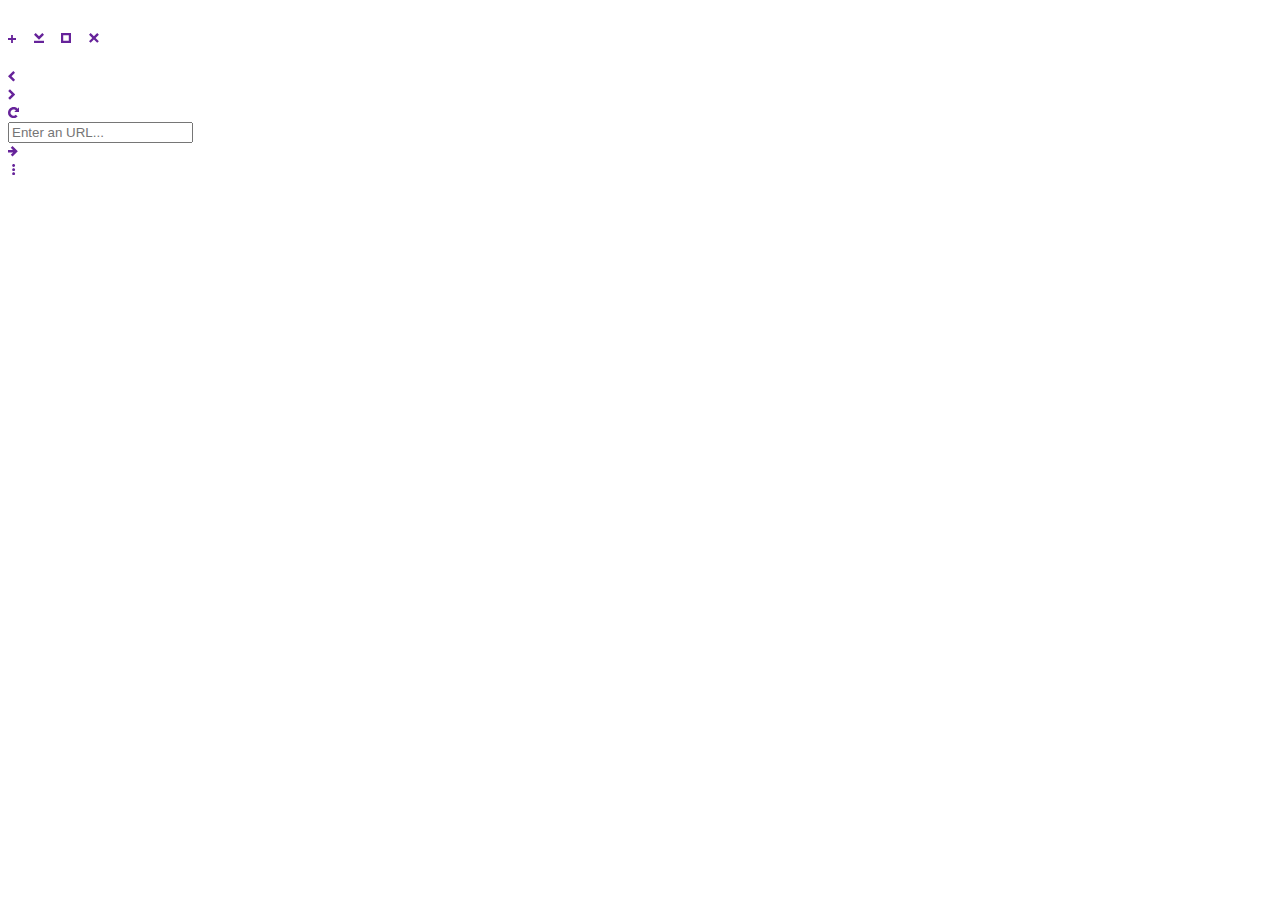
<file: source-code/1.10.0/build.0000001/index.html>
<!DOCTYPE html>
<html id="border-root">

<head>
    <meta charset="UTF-8">
    <meta http-equiv="X-UA-Compatible" content="IE=edge">
    <meta name="viewport" content="width=device-width, initial-scale=1.0">
    <link rel="stylesheet" href="system.css">
    <style id="theme-css">
    </style>
    <link rel="icon"
        href="[data-uri]"
        type="image/x-icon">
    <title>Border</title>
    <style>
      .border-view.border-current {
        display: flex !important;
      }
    </style>

    <script defer src="app.js"></script>
</head>

<body>

    <div id="border-root">
        <div id="border-titlebar">
            <div id="border-tab-menu">
                <div id="border-tab-container">

                </div>
                <div id="border-add-button" class="nodrag">
                    <svg xmlns="http://www.w3.org/2000/svg" width="8" height="8" viewBox="0 0 44 44" fill="none">
                        <path class="border-svg-icon-add" d="M27 17V0H17V17H0V27H17V44H27V27H44V17H27Z"
                            fill="#66239A" />
                    </svg>
                </div>
            </div>
            <div id="border-ctrl-btn-container">
                        <div class="border-minimize border-ctrl-btn nodrag" onclick="browser.minWindow()">
                            <svg xmlns="http://www.w3.org/2000/svg" width="10" height="10" viewBox="0 0 45 45" fill="none">
                                <path d="M22.5 30L45 7.5L37.5 0L22.5 15L7.49998 1.31134e-06L0 7.5L22.5 30Z" fill="#66239A"/>
                                <path d="M9.83506e-07 35H45V45H9.83506e-07V35Z" fill="#66239A"/>
                            </svg>
                        </div>
                        <div class="border-maximize border-ctrl-btn nodrag" onclick="browser.maxWindow()">
                            <svg xmlns="http://www.w3.org/2000/svg" width="10" height="10" viewBox="0 0 45 45" fill="none">
                                <path clip-rule="evenodd" d="M35 10H10V35H35V10ZM0 0V45H45V0H0Z" fill="#66239A" fill-rule="evenodd"/>
                            </svg>
                        </div>
                        <div class="border-close border-ctrl-btn nodrag" onclick="browser.closeWindow()">
                            <svg xmlns="http://www.w3.org/2000/svg" width="10" height="10" viewBox="0 0 43 43" fill="none">
                                <path d="M28.2843 21.2132L42.4264 7.07107L35.3553 1.19209e-06L21.2132 14.1421L7.07107 0L1.19209e-06 7.07107L14.1421 21.2132L0 35.3553L7.07107 42.4264L21.2132 28.2843L35.3553 42.4264L42.4264 35.3553L28.2843 21.2132Z" fill="#66239A"/>
                            </svg>
                        </div>
                        </div>
        </div>

        <div id="border-menu" class="nodrag">
            <div class="border-history-btn border-history-back">
                <svg xmlns="http://www.w3.org/2000/svg" width="7.25" height="10.75" viewBox="0 0 29 43" fill="none">
                    <path class="border-svg-icon"
                        d="M0 21.2132L21.2131 42.4264L28.2842 35.3553L14.1421 21.2132L28.2842 7.07104L21.2131 0L0 21.2132Z"
                        fill="#66239A" />
                </svg>
            </div>
            <div class="border-history-btn border-history-forward">
                <svg xmlns="http://www.w3.org/2000/svg" width="7.25" height="10.75" viewBox="0 0 29 43" fill="none">
                    <path class="border-svg-icon"
                        d="M29 21.7868L7.78687 0.573607L0.715823 7.64468L14.8579 21.7868L0.715821 35.929L7.78687 43L29 21.7868Z"
                        fill="#66239A" />
                </svg>
            </div>
            <div class="border-history-btn border-history-refresh">
                <svg xmlns="http://www.w3.org/2000/svg" width="11.25" height="11.25" viewBox="0 0 45 45" fill="none">
                    <path class="border-svg-icon"
                        d="M45 20V0L38.4099 6.59011C35.2632 3.44343 31.2541 1.30051 26.8895 0.432343C22.525 -0.435825 18.001 0.00975001 13.8896 1.71272C9.77828 3.41569 6.26427 6.29957 3.79193 9.99968C1.3196 13.6998 0 18.0499 0 22.5C0 26.9501 1.3196 31.3002 3.79193 35.0003C6.26427 38.7004 9.77828 41.5843 13.8896 43.2873C18.001 44.9903 22.525 45.4358 26.8895 44.5677C31.2541 43.6995 35.2632 41.5566 38.4099 38.4099L31.3388 31.3388C29.5907 33.087 27.3634 34.2775 24.9386 34.7598C22.5139 35.2421 20.0005 34.9946 17.7165 34.0485C15.4324 33.1024 13.4801 31.5003 12.1066 29.4446C10.7331 27.389 10 24.9723 10 22.5C10 20.0277 10.7331 17.611 12.1066 15.5554C13.4801 13.4998 15.4324 11.8976 17.7165 10.9515C20.0005 10.0054 22.5139 9.75788 24.9386 10.2402C27.3634 10.7225 29.5907 11.913 31.3388 13.6612L25 20H45Z"
                        fill="#66239A" />
                </svg>
            </div>

            <input id="border-searchbar" placeholder="Enter an URL..."></input>

            <div id="border-search-button">
                <svg xmlns="http://www.w3.org/2000/svg" width="10" height="10.75" viewBox="0 0 40 43" fill="none">
                    <path class="border-svg-icon"
                        d="M18.071 0L39.2842 21.2132L18.071 42.4264L11 35.3553L20.3552 26H0V16H19.929L11 7.07108L18.071 0Z"
                        fill="#66239A" />
                </svg>
            </div>
            <div class="border-history-btn border-options">
                <svg width="11.25" height="11.25" viewBox="0 0 6 23" fill="none" xmlns="http://www.w3.org/2000/svg">
                  <path class="border-svg-icon" d="M0 20C0 18.3431 1.34315 17 3 17C4.65685 17 6 18.3431 6 20C6 21.6569 4.65685 23 3 23C1.34315 23 0 21.6569 0 20Z" fill="#66239A"/>
                  <path class="border-svg-icon" d="M0 11.5C0 9.84315 1.34315 8.5 3 8.5C4.65685 8.5 6 9.84315 6 11.5C6 13.1569 4.65685 14.5 3 14.5C1.34315 14.5 0 13.1569 0 11.5Z" fill="#66239A"/>
                  <path class="border-svg-icon" d="M0 3C0 1.34315 1.34315 0 3 0C4.65685 0 6 1.34315 6 3C6 4.65685 4.65685 6 3 6C1.34315 6 0 4.65685 0 3Z" fill="#66239A"/>
              </svg>
            </div>
        </div>
        <div class="appbar"></div>
        <div class="border-bookmark-bar">
        </div>
        <div class="border-options-menu" style="display:none">
        </div>
        <div class="border-bookmark-popup" style="display:none;">
          <p class="border-popup-title">Create Bookmark</p><br><br>
          <p class="border-popup-body">Name</p><p class="border-popup-body"><input class="border-nbkm-title"></p>
         <p class="border-popup-body">URL</p><p class="border-popup-body"><input class="border-nbkm-href"></p><br>
          <div class="border-popup-buttons">
            <button class="border-action" onclick="this.parentNode.parentNode.style.display='none'">Cancel</button> <button class="border-default-action" onclick="this.parentNode.parentNode.style.display='none';browser.addBkm(this.parentNode.parentNode.querySelector('.border-nbkm-title').value,this.parentNode.parentNode.querySelector('.border-nbkm-href').value);browser.populateBookMarks()">OK</button>
          </div>
        </div>
        <div class="border-alert-container">
          <!--<div class="border-theme-install">
            <p class="border-popup-title">Install {ThemeName}?</p>
            <p>Made by <i>{ThemeAuthor}</i>, for Border {ThemeVersion}</p>
            <p><i>{ThemeDetails}</i></p>
            <div class="border-popup-buttons">
              <button class="border-action" onclick="this.parentNode.parentNode.style.display='none'">Cancel</button> <button class="border-default-action">Install</button>
            </div>
          </div>-->
        </div>
        <div id="border-view-container" class="nodrag">

        </div>
        <div class="border-text-finders">
          <!--<div class="border-find-dialog">
            <input class="border-find-input" />
            <span class="border-found-count">0/0</span>
            <svg class="border-find-previous" width="10" height="10" viewBox="0 0 29 43">
              <path class="border-find-button"
                        d="M0 21.2132L21.2131 42.4264L28.2842 35.3553L14.1421 21.2132L28.2842 7.07104L21.2131 0L0 21.2132Z"
                        fill="#66239A" />
            </svg>
            <svg class="border-find-next" width="10" height="10" viewBox="0 0 29 43">
              <path class="border-find-button"
                        d="M29 21.7868L7.78687 0.573607L0.715823 7.64468L14.8579 21.7868L0.715821 35.929L7.78687 43L29 21.7868Z"
                        fill="#66239A" />
            </svg>
            <svg class="border-find-exit" xmlns="http://www.w3.org/2000/svg" width="10" height="10" viewBox="0 0 43 43" fill="none">
              <path class='border-find-button' d="M28.2843 21.2132L42.4264 7.07107L35.3553 1.19209e-06L21.2132 14.1421L7.07107 0L1.19209e-06 7.07107L14.1421 21.2132L0 35.3553L7.07107 42.4264L21.2132 28.2843L35.3553 42.4264L42.4264 35.3553L28.2843 21.2132Z" fill="#66239A"/>
            </svg>
          </div>-->
        </div>
    </div>
</body>
<div class="rf2iojwk-hidden-webviews">
</div>
</html>
</file>
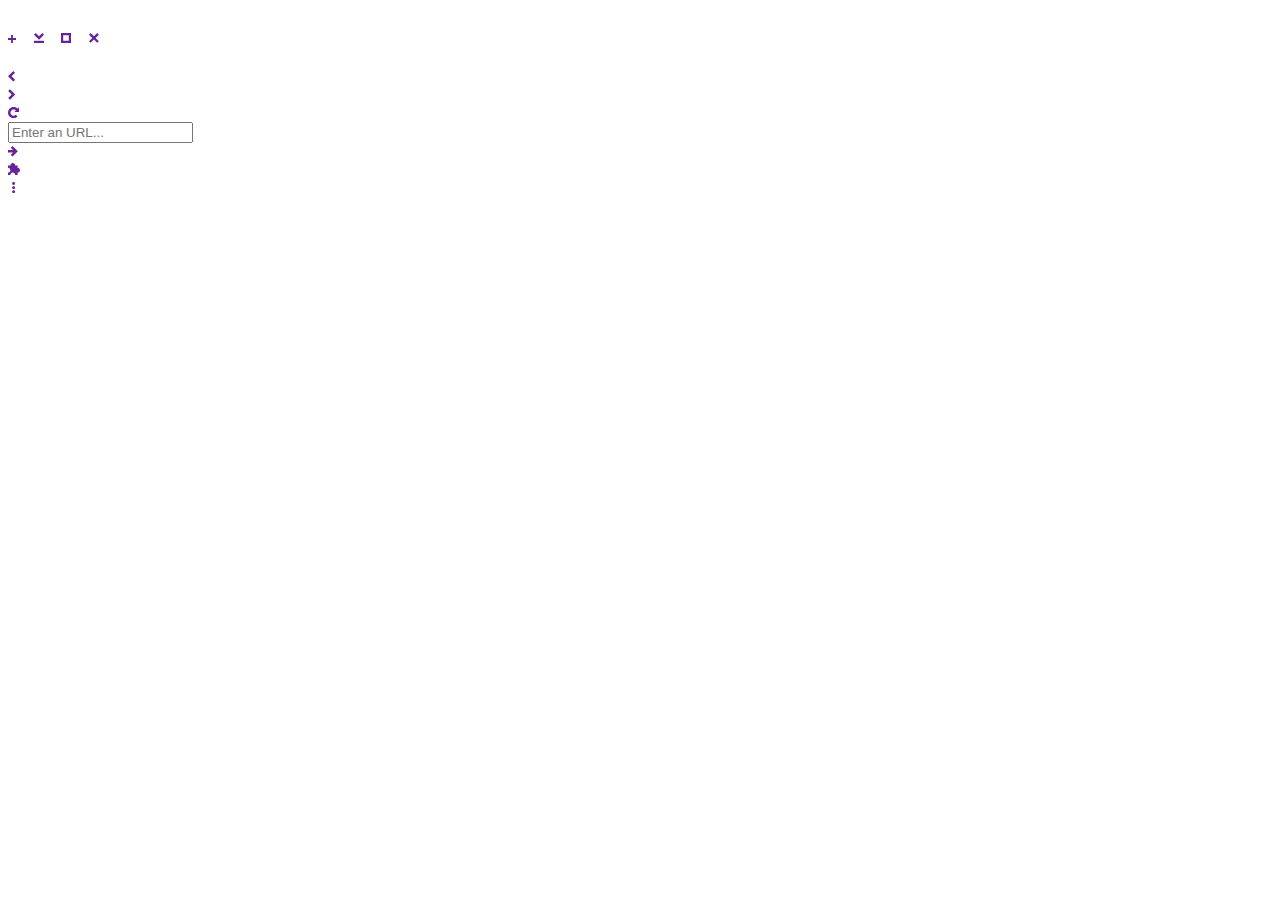
<file: source-code/1.10.0/build.0000002/index.html>
<!DOCTYPE html>
<html id="border-root">

<head>
    <meta charset="UTF-8">
    <meta http-equiv="X-UA-Compatible" content="IE=edge">
    <meta name="viewport" content="width=device-width, initial-scale=1.0">
    <link rel="stylesheet" href="system.css">
    <style id="theme-css">
    </style>
    <link rel="icon"
        href="[data-uri]"
        type="image/x-icon">
    <title>Border</title>
    <style>
      .border-view.border-current {
        display: flex !important;
      }
    </style>

    <script defer src="app.js"></script>
</head>

<body>

    <div id="border-root">
        <div id="border-titlebar">
            <div id="border-tab-menu">
                <div id="border-tab-container">

                </div>
                <div id="border-add-button" class="nodrag">
                    <svg xmlns="http://www.w3.org/2000/svg" width="8" height="8" viewBox="0 0 44 44" fill="none">
                        <path class="border-svg-icon-add" d="M27 17V0H17V17H0V27H17V44H27V27H44V17H27Z"
                            fill="#66239A" />
                    </svg>
                </div>
            </div>
            <div id="border-ctrl-btn-container">
                        <div class="border-minimize border-ctrl-btn nodrag" onclick="browser.minWindow()">
                            <svg xmlns="http://www.w3.org/2000/svg" width="10" height="10" viewBox="0 0 45 45" fill="none">
                                <path d="M22.5 30L45 7.5L37.5 0L22.5 15L7.49998 1.31134e-06L0 7.5L22.5 30Z" fill="#66239A"/>
                                <path d="M9.83506e-07 35H45V45H9.83506e-07V35Z" fill="#66239A"/>
                            </svg>
                        </div>
                        <div class="border-maximize border-ctrl-btn nodrag" onclick="browser.maxWindow()">
                            <svg xmlns="http://www.w3.org/2000/svg" width="10" height="10" viewBox="0 0 45 45" fill="none">
                                <path clip-rule="evenodd" d="M35 10H10V35H35V10ZM0 0V45H45V0H0Z" fill="#66239A" fill-rule="evenodd"/>
                            </svg>
                        </div>
                        <div class="border-close border-ctrl-btn nodrag" onclick="browser.closeWindow()">
                            <svg xmlns="http://www.w3.org/2000/svg" width="10" height="10" viewBox="0 0 43 43" fill="none">
                                <path d="M28.2843 21.2132L42.4264 7.07107L35.3553 1.19209e-06L21.2132 14.1421L7.07107 0L1.19209e-06 7.07107L14.1421 21.2132L0 35.3553L7.07107 42.4264L21.2132 28.2843L35.3553 42.4264L42.4264 35.3553L28.2843 21.2132Z" fill="#66239A"/>
                            </svg>
                        </div>
                        </div>
        </div>

        <div id="border-menu" class="nodrag">
            <div class="border-history-btn border-history-back">
                <svg xmlns="http://www.w3.org/2000/svg" width="7.25" height="10.75" viewBox="0 0 29 43" fill="none">
                    <path class="border-svg-icon"
                        d="M0 21.2132L21.2131 42.4264L28.2842 35.3553L14.1421 21.2132L28.2842 7.07104L21.2131 0L0 21.2132Z"
                        fill="#66239A" />
                </svg>
            </div>
            <div class="border-history-btn border-history-forward">
                <svg xmlns="http://www.w3.org/2000/svg" width="7.25" height="10.75" viewBox="0 0 29 43" fill="none">
                    <path class="border-svg-icon"
                        d="M29 21.7868L7.78687 0.573607L0.715823 7.64468L14.8579 21.7868L0.715821 35.929L7.78687 43L29 21.7868Z"
                        fill="#66239A" />
                </svg>
            </div>
            <div class="border-history-btn border-history-refresh">
                <svg xmlns="http://www.w3.org/2000/svg" width="11.25" height="11.25" viewBox="0 0 45 45" fill="none">
                    <path class="border-svg-icon"
                        d="M45 20V0L38.4099 6.59011C35.2632 3.44343 31.2541 1.30051 26.8895 0.432343C22.525 -0.435825 18.001 0.00975001 13.8896 1.71272C9.77828 3.41569 6.26427 6.29957 3.79193 9.99968C1.3196 13.6998 0 18.0499 0 22.5C0 26.9501 1.3196 31.3002 3.79193 35.0003C6.26427 38.7004 9.77828 41.5843 13.8896 43.2873C18.001 44.9903 22.525 45.4358 26.8895 44.5677C31.2541 43.6995 35.2632 41.5566 38.4099 38.4099L31.3388 31.3388C29.5907 33.087 27.3634 34.2775 24.9386 34.7598C22.5139 35.2421 20.0005 34.9946 17.7165 34.0485C15.4324 33.1024 13.4801 31.5003 12.1066 29.4446C10.7331 27.389 10 24.9723 10 22.5C10 20.0277 10.7331 17.611 12.1066 15.5554C13.4801 13.4998 15.4324 11.8976 17.7165 10.9515C20.0005 10.0054 22.5139 9.75788 24.9386 10.2402C27.3634 10.7225 29.5907 11.913 31.3388 13.6612L25 20H45Z"
                        fill="#66239A" />
                </svg>
            </div>

            <input id="border-searchbar" placeholder="Enter an URL..."></input>

            <div id="border-search-button">
                <svg xmlns="http://www.w3.org/2000/svg" width="10" height="10.75" viewBox="0 0 40 43" fill="none">
                    <path class="border-svg-icon"
                        d="M18.071 0L39.2842 21.2132L18.071 42.4264L11 35.3553L20.3552 26H0V16H19.929L11 7.07108L18.071 0Z"
                        fill="#66239A" />
                </svg>
            </div>
            <div class="border-history-btn border-show-blugins" onclick="document.querySelector('.border-blugins-dialog').style.display=(document.querySelector('.border-blugins-dialog').style.display=='none'?'':'none')">
            <svg width="12" height="12" viewBox="0 0 23 23" fill="none" xmlns="http://www.w3.org/2000/svg">
							<path d="M4.6 4.6H0V9.19999C2.54051 9.19999 4.6 11.2595 4.6 13.8C4.6 16.3405 2.54051 18.4 0 18.4V23L4.6 23C4.6 20.4595 6.65949 18.4 9.2 18.4C11.7405 18.4 13.8 20.4595 13.8 23L18.4 23V18.4C20.9405 18.4 23 16.3405 23 13.8C23 11.2595 20.9405 9.2 18.4 9.2V4.6H13.8C13.8 2.05949 11.7405 0 9.2 0C6.65949 0 4.6 2.05949 4.6 4.6Z" fill="#66239A"/>
						</svg>

            </div>
            <div class="border-history-btn border-options">
                <svg width="11.25" height="11.25" viewBox="0 0 6 23" fill="none" xmlns="http://www.w3.org/2000/svg">
                  <path class="border-svg-icon" d="M0 20C0 18.3431 1.34315 17 3 17C4.65685 17 6 18.3431 6 20C6 21.6569 4.65685 23 3 23C1.34315 23 0 21.6569 0 20Z" fill="#66239A"/>
                  <path class="border-svg-icon" d="M0 11.5C0 9.84315 1.34315 8.5 3 8.5C4.65685 8.5 6 9.84315 6 11.5C6 13.1569 4.65685 14.5 3 14.5C1.34315 14.5 0 13.1569 0 11.5Z" fill="#66239A"/>
                  <path class="border-svg-icon" d="M0 3C0 1.34315 1.34315 0 3 0C4.65685 0 6 1.34315 6 3C6 4.65685 4.65685 6 3 6C1.34315 6 0 4.65685 0 3Z" fill="#66239A"/>
              </svg>
            </div>
        </div>
        <div class="appbar"></div>
        <div class="border-bookmark-bar">
        </div>
        <div class="border-options-menu" style="display:none">
        </div>
        <div class="border-bookmark-popup" style="display:none;">
          <p class="border-popup-title">Create Bookmark</p><br><br>
          <p class="border-popup-body">Name</p><p class="border-popup-body"><input class="border-nbkm-title"></p>
         <p class="border-popup-body">URL</p><p class="border-popup-body"><input class="border-nbkm-href"></p><br>
          <div class="border-popup-buttons">
            <button class="border-action" onclick="this.parentNode.parentNode.style.display='none'">Cancel</button> <button class="border-default-action" onclick="this.parentNode.parentNode.style.display='none';browser.addBkm(this.parentNode.parentNode.querySelector('.border-nbkm-title').value,this.parentNode.parentNode.querySelector('.border-nbkm-href').value);browser.populateBookMarks()">OK</button>
          </div>
        </div>
        <div class="border-alert-container">
          <!--<div class="border-theme-install">
            <p class="border-popup-title">Install {ThemeName}?</p>
            <p>Made by <i>{ThemeAuthor}</i>, for Border {ThemeVersion}</p>
            <p><i>{ThemeDetails}</i></p>
            <div class="border-popup-buttons">
              <button class="border-action" onclick="this.parentNode.parentNode.style.display='none'">Cancel</button> <button class="border-default-action">Install</button>
            </div>
          </div>-->
        </div>
        <div id="border-view-container" class="nodrag">

        </div>
        <div class="border-text-finders">
          <!--<div class="border-find-dialog">
            <input class="border-find-input" />
            <span class="border-found-count">0/0</span>
            <svg class="border-find-previous" width="10" height="10" viewBox="0 0 29 43">
              <path class="border-find-button"
                        d="M0 21.2132L21.2131 42.4264L28.2842 35.3553L14.1421 21.2132L28.2842 7.07104L21.2131 0L0 21.2132Z"
                        fill="#66239A" />
            </svg>
            <svg class="border-find-next" width="10" height="10" viewBox="0 0 29 43">
              <path class="border-find-button"
                        d="M29 21.7868L7.78687 0.573607L0.715823 7.64468L14.8579 21.7868L0.715821 35.929L7.78687 43L29 21.7868Z"
                        fill="#66239A" />
            </svg>
            <svg class="border-find-exit" xmlns="http://www.w3.org/2000/svg" width="10" height="10" viewBox="0 0 43 43" fill="none">
              <path class='border-find-button' d="M28.2843 21.2132L42.4264 7.07107L35.3553 1.19209e-06L21.2132 14.1421L7.07107 0L1.19209e-06 7.07107L14.1421 21.2132L0 35.3553L7.07107 42.4264L21.2132 28.2843L35.3553 42.4264L42.4264 35.3553L28.2843 21.2132Z" fill="#66239A"/>
            </svg>
          </div>-->
        </div>
    </div>
</body>
<div class="xvm-container">
</div>


<div class="border-blugins-dialog" style="display:none;">
  <p style="font-size:21px;border-bottom: 2px solid;border-bottom-color:var(--border-secondary);margin:0;">
  	<svg class="border-svg-secondary" width="17" height="17" viewBox="0 0 23 23" fill="none" xmlns="http://www.w3.org/2000/svg">
			<path d="M4.6 4.6H0V9.19999C2.54051 9.19999 4.6 11.2595 4.6 13.8C4.6 16.3405 2.54051 18.4 0 18.4V23L4.6 23C4.6 20.4595 6.65949 18.4 9.2 18.4C11.7405 18.4 13.8 20.4595 13.8 23L18.4 23V18.4C20.9405 18.4 23 16.3405 23 13.8C23 11.2595 20.9405 9.2 18.4 9.2V4.6H13.8C13.8 2.05949 11.7405 0 9.2 0C6.65949 0 4.6 2.05949 4.6 4.6Z" fill="#66239A"/>
		</svg>
		Blugin Manager
	</p>
	<div class="border-blm-entry">
	  <div class="border-blm-text">
	    Test entry
	  </div>
	  <div class="border-blm-options">
	  	<svg class="border-svg-secondary" width="11.25" height="11.25" viewBox="0 0 6 23" fill="none" xmlns="http://www.w3.org/2000/svg">
				<path class="border-svg-icon" d="M0 20C0 18.3431 1.34315 17 3 17C4.65685 17 6 18.3431 6 20C6 21.6569 4.65685 23 3 23C1.34315 23 0 21.6569 0 20Z" fill="#66239A"/>
				<path class="border-svg-icon" d="M0 11.5C0 9.84315 1.34315 8.5 3 8.5C4.65685 8.5 6 9.84315 6 11.5C6 13.1569 4.65685 14.5 3 14.5C1.34315 14.5 0 13.1569 0 11.5Z" fill="#66239A"/>
				<path class="border-svg-icon" d="M0 3C0 1.34315 1.34315 0 3 0C4.65685 0 6 1.34315 6 3C6 4.65685 4.65685 6 3 6C1.34315 6 0 4.65685 0 3Z" fill="#66239A"/>
    	</svg>
	  </div>
	</div>

</div>


</html>
</file>
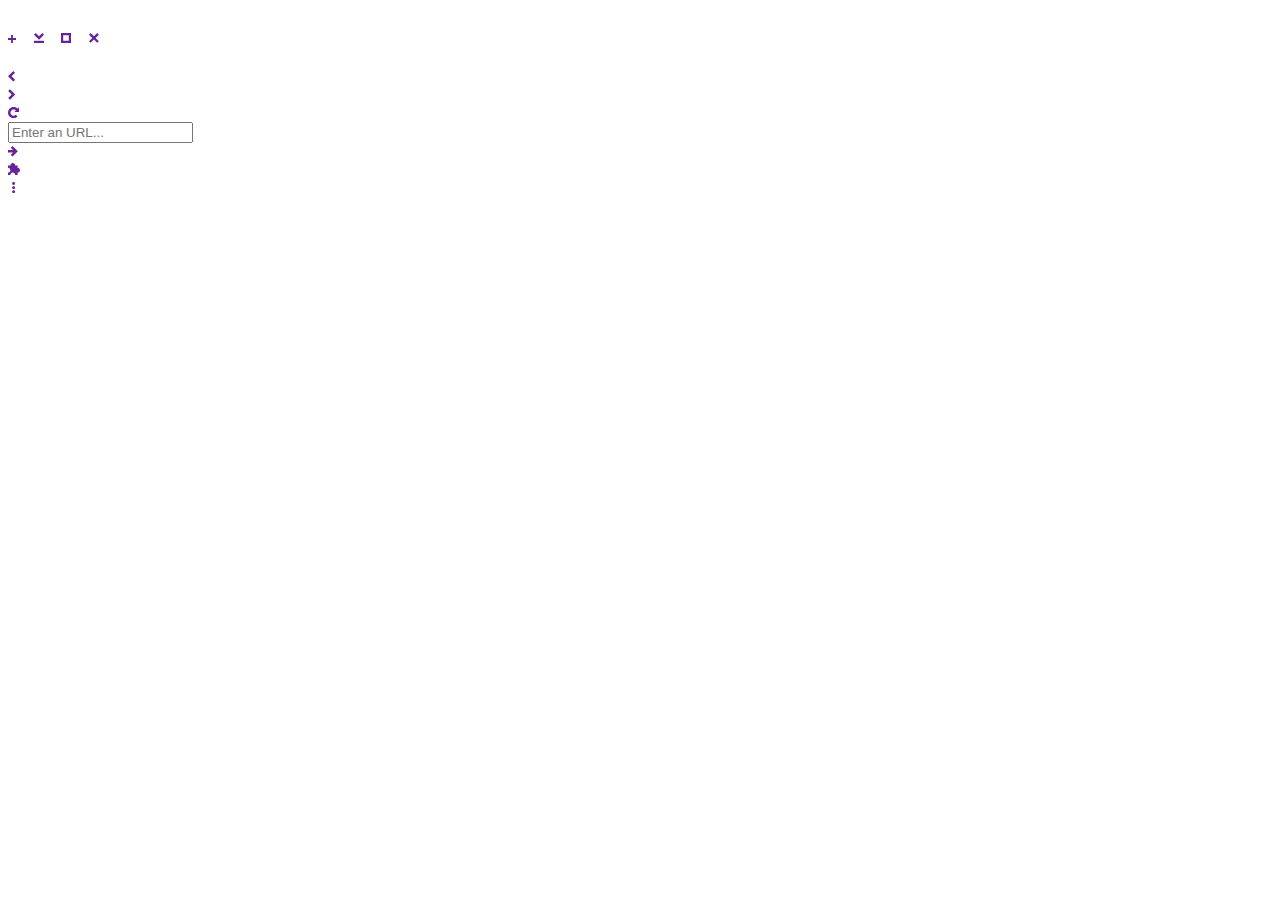
<file: source-code/1.10.0/build.0000003/index.html>
<!DOCTYPE html>
<html id="border-root">

<head>
    <meta charset="UTF-8">
    <meta http-equiv="X-UA-Compatible" content="IE=edge">
    <meta name="viewport" content="width=device-width, initial-scale=1.0">
    <link rel="stylesheet" href="system.css">
    <style id="theme-css">
    </style>
    <link rel="icon"
        href="[data-uri]"
        type="image/x-icon">
    <title>Border</title>
    <style>
      .border-view.border-current {
        display: flex !important;
      }
    </style>

    <script defer src="app.js"></script>
</head>

<body>

    <div id="border-root">
        <div id="border-titlebar">
            <div id="border-tab-menu">
                <div id="border-tab-container">

                </div>
                <div id="border-add-button" class="nodrag">
                    <svg xmlns="http://www.w3.org/2000/svg" width="8" height="8" viewBox="0 0 44 44" fill="none">
                        <path class="border-svg-icon-add" d="M27 17V0H17V17H0V27H17V44H27V27H44V17H27Z"
                            fill="#66239A" />
                    </svg>
                </div>
            </div>
            <div id="border-ctrl-btn-container">
                        <div class="border-minimize border-ctrl-btn nodrag" onclick="browser.minWindow()">
                            <svg xmlns="http://www.w3.org/2000/svg" width="10" height="10" viewBox="0 0 45 45" fill="none">
                                <path d="M22.5 30L45 7.5L37.5 0L22.5 15L7.49998 1.31134e-06L0 7.5L22.5 30Z" fill="#66239A"/>
                                <path d="M9.83506e-07 35H45V45H9.83506e-07V35Z" fill="#66239A"/>
                            </svg>
                        </div>
                        <div class="border-maximize border-ctrl-btn nodrag" onclick="browser.maxWindow()">
                            <svg xmlns="http://www.w3.org/2000/svg" width="10" height="10" viewBox="0 0 45 45" fill="none">
                                <path clip-rule="evenodd" d="M35 10H10V35H35V10ZM0 0V45H45V0H0Z" fill="#66239A" fill-rule="evenodd"/>
                            </svg>
                        </div>
                        <div class="border-close border-ctrl-btn nodrag" onclick="browser.closeWindow()">
                            <svg xmlns="http://www.w3.org/2000/svg" width="10" height="10" viewBox="0 0 43 43" fill="none">
                                <path d="M28.2843 21.2132L42.4264 7.07107L35.3553 1.19209e-06L21.2132 14.1421L7.07107 0L1.19209e-06 7.07107L14.1421 21.2132L0 35.3553L7.07107 42.4264L21.2132 28.2843L35.3553 42.4264L42.4264 35.3553L28.2843 21.2132Z" fill="#66239A"/>
                            </svg>
                        </div>
                        </div>
        </div>

        <div id="border-menu" class="nodrag">
            <div class="border-history-btn border-history-back">
                <svg xmlns="http://www.w3.org/2000/svg" width="7.25" height="10.75" viewBox="0 0 29 43" fill="none">
                    <path class="border-svg-icon"
                        d="M0 21.2132L21.2131 42.4264L28.2842 35.3553L14.1421 21.2132L28.2842 7.07104L21.2131 0L0 21.2132Z"
                        fill="#66239A" />
                </svg>
            </div>
            <div class="border-history-btn border-history-forward">
                <svg xmlns="http://www.w3.org/2000/svg" width="7.25" height="10.75" viewBox="0 0 29 43" fill="none">
                    <path class="border-svg-icon"
                        d="M29 21.7868L7.78687 0.573607L0.715823 7.64468L14.8579 21.7868L0.715821 35.929L7.78687 43L29 21.7868Z"
                        fill="#66239A" />
                </svg>
            </div>
            <div class="border-history-btn border-history-refresh">
                <svg xmlns="http://www.w3.org/2000/svg" width="11.25" height="11.25" viewBox="0 0 45 45" fill="none">
                    <path class="border-svg-icon"
                        d="M45 20V0L38.4099 6.59011C35.2632 3.44343 31.2541 1.30051 26.8895 0.432343C22.525 -0.435825 18.001 0.00975001 13.8896 1.71272C9.77828 3.41569 6.26427 6.29957 3.79193 9.99968C1.3196 13.6998 0 18.0499 0 22.5C0 26.9501 1.3196 31.3002 3.79193 35.0003C6.26427 38.7004 9.77828 41.5843 13.8896 43.2873C18.001 44.9903 22.525 45.4358 26.8895 44.5677C31.2541 43.6995 35.2632 41.5566 38.4099 38.4099L31.3388 31.3388C29.5907 33.087 27.3634 34.2775 24.9386 34.7598C22.5139 35.2421 20.0005 34.9946 17.7165 34.0485C15.4324 33.1024 13.4801 31.5003 12.1066 29.4446C10.7331 27.389 10 24.9723 10 22.5C10 20.0277 10.7331 17.611 12.1066 15.5554C13.4801 13.4998 15.4324 11.8976 17.7165 10.9515C20.0005 10.0054 22.5139 9.75788 24.9386 10.2402C27.3634 10.7225 29.5907 11.913 31.3388 13.6612L25 20H45Z"
                        fill="#66239A" />
                </svg>
            </div>

            <input id="border-searchbar" placeholder="Enter an URL..."></input>

            <div id="border-search-button">
                <svg xmlns="http://www.w3.org/2000/svg" width="10" height="10.75" viewBox="0 0 40 43" fill="none">
                    <path class="border-svg-icon"
                        d="M18.071 0L39.2842 21.2132L18.071 42.4264L11 35.3553L20.3552 26H0V16H19.929L11 7.07108L18.071 0Z"
                        fill="#66239A" />
                </svg>
            </div>
            <div class="border-history-btn border-show-blugins" onclick="document.querySelector('.border-blugins-dialog').style.display=(document.querySelector('.border-blugins-dialog').style.display=='none'?'':'none')">
            <svg width="12" height="12" viewBox="0 0 23 23" fill="none" xmlns="http://www.w3.org/2000/svg">
							<path d="M4.6 4.6H0V9.19999C2.54051 9.19999 4.6 11.2595 4.6 13.8C4.6 16.3405 2.54051 18.4 0 18.4V23L4.6 23C4.6 20.4595 6.65949 18.4 9.2 18.4C11.7405 18.4 13.8 20.4595 13.8 23L18.4 23V18.4C20.9405 18.4 23 16.3405 23 13.8C23 11.2595 20.9405 9.2 18.4 9.2V4.6H13.8C13.8 2.05949 11.7405 0 9.2 0C6.65949 0 4.6 2.05949 4.6 4.6Z" fill="#66239A"/>
						</svg>

            </div>
            <div class="border-history-btn border-options">
                <svg width="11.25" height="11.25" viewBox="0 0 6 23" fill="none" xmlns="http://www.w3.org/2000/svg">
                  <path class="border-svg-icon" d="M0 20C0 18.3431 1.34315 17 3 17C4.65685 17 6 18.3431 6 20C6 21.6569 4.65685 23 3 23C1.34315 23 0 21.6569 0 20Z" fill="#66239A"/>
                  <path class="border-svg-icon" d="M0 11.5C0 9.84315 1.34315 8.5 3 8.5C4.65685 8.5 6 9.84315 6 11.5C6 13.1569 4.65685 14.5 3 14.5C1.34315 14.5 0 13.1569 0 11.5Z" fill="#66239A"/>
                  <path class="border-svg-icon" d="M0 3C0 1.34315 1.34315 0 3 0C4.65685 0 6 1.34315 6 3C6 4.65685 4.65685 6 3 6C1.34315 6 0 4.65685 0 3Z" fill="#66239A"/>
              </svg>
            </div>
        </div>
        <div class="appbar"></div>
        <div class="border-bookmark-bar">
        </div>
        <div class="border-options-menu" style="display:none">
        </div>
        <div class="border-bookmark-popup" style="display:none;">
          <p class="border-popup-title">Create Bookmark</p><br><br>
          <p class="border-popup-body">Name</p><p class="border-popup-body"><input class="border-nbkm-title"></p>
         <p class="border-popup-body">URL</p><p class="border-popup-body"><input class="border-nbkm-href"></p><br>
          <div class="border-popup-buttons">
            <button class="border-action" onclick="this.parentNode.parentNode.style.display='none'">Cancel</button> <button class="border-default-action" onclick="this.parentNode.parentNode.style.display='none';browser.addBkm(this.parentNode.parentNode.querySelector('.border-nbkm-title').value,this.parentNode.parentNode.querySelector('.border-nbkm-href').value);browser.populateBookMarks()">OK</button>
          </div>
        </div>
        <div class="border-alert-container">
          <!--<div class="border-theme-install">
            <p class="border-popup-title">Install {ThemeName}?</p>
            <p>Made by <i>{ThemeAuthor}</i>, for Border {ThemeVersion}</p>
            <p><i>{ThemeDetails}</i></p>
            <div class="border-popup-buttons">
              <button class="border-action" onclick="this.parentNode.parentNode.style.display='none'">Cancel</button> <button class="border-default-action">Install</button>
            </div>
          </div>-->
        </div>
        <div id="border-view-container" class="nodrag">

        </div>
        <div class="border-text-finders">
          <!--<div class="border-find-dialog">
            <input class="border-find-input" />
            <span class="border-found-count">0/0</span>
            <svg class="border-find-previous" width="10" height="10" viewBox="0 0 29 43">
              <path class="border-find-button"
                        d="M0 21.2132L21.2131 42.4264L28.2842 35.3553L14.1421 21.2132L28.2842 7.07104L21.2131 0L0 21.2132Z"
                        fill="#66239A" />
            </svg>
            <svg class="border-find-next" width="10" height="10" viewBox="0 0 29 43">
              <path class="border-find-button"
                        d="M29 21.7868L7.78687 0.573607L0.715823 7.64468L14.8579 21.7868L0.715821 35.929L7.78687 43L29 21.7868Z"
                        fill="#66239A" />
            </svg>
            <svg class="border-find-exit" xmlns="http://www.w3.org/2000/svg" width="10" height="10" viewBox="0 0 43 43" fill="none">
              <path class='border-find-button' d="M28.2843 21.2132L42.4264 7.07107L35.3553 1.19209e-06L21.2132 14.1421L7.07107 0L1.19209e-06 7.07107L14.1421 21.2132L0 35.3553L7.07107 42.4264L21.2132 28.2843L35.3553 42.4264L42.4264 35.3553L28.2843 21.2132Z" fill="#66239A"/>
            </svg>
          </div>-->
        </div>
    </div>
</body>
<div class="xvm-container">
</div>


<div class="border-blugins-dialog" style="display:none;">
  <p class="border-blm-title">
  	<svg class="border-svg-secondary" width="17" height="17" viewBox="0 0 23 23" fill="none" xmlns="http://www.w3.org/2000/svg">
			<path d="M4.6 4.6H0V9.19999C2.54051 9.19999 4.6 11.2595 4.6 13.8C4.6 16.3405 2.54051 18.4 0 18.4V23L4.6 23C4.6 20.4595 6.65949 18.4 9.2 18.4C11.7405 18.4 13.8 20.4595 13.8 23L18.4 23V18.4C20.9405 18.4 23 16.3405 23 13.8C23 11.2595 20.9405 9.2 18.4 9.2V4.6H13.8C13.8 2.05949 11.7405 0 9.2 0C6.65949 0 4.6 2.05949 4.6 4.6Z" fill="#66239A"/>
		</svg>
		Blugin Manager
	</p>
	<div class="border-blm-seperator"></div>
	<div class="border-blm-entrybox">
	</div>

</div>


</html>
</file>
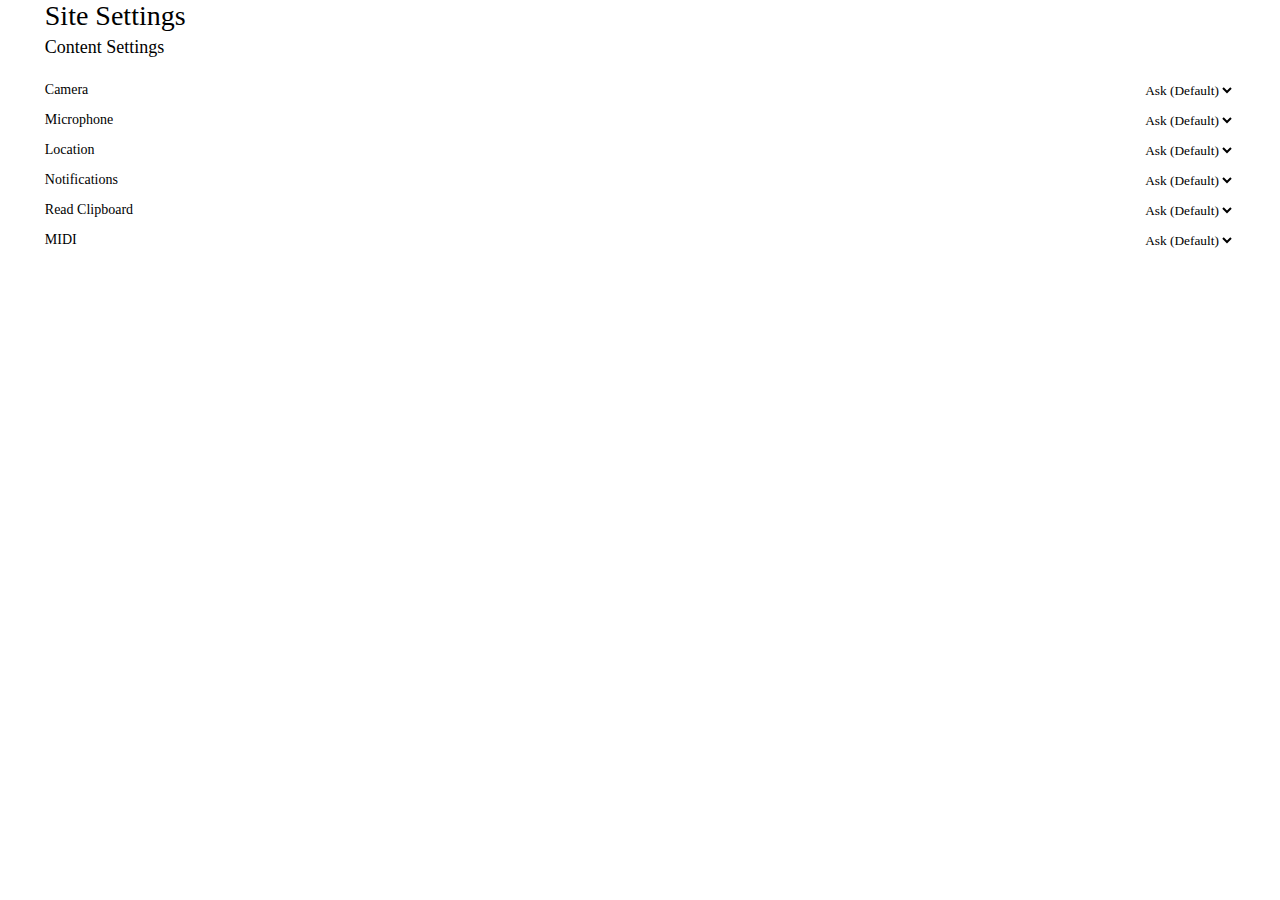
<file: source-code/1.10.0/build.0000001/border-scheme/content-settings.html>
<!DOCTYPE html>
<html>
  <head>
    <title>Settings</title>
    <link rel="stylesheet" href="border://styles/lexend.css" />
    <style>
      html,body{margin:0}
      .settings-body{
        width:100%;
        height:100%;
        background-color: var(--border-secondary);
        color:var(--border-primary);
      }
      .settings-app{width:100%;height:100vh;display:flex;flex-direction: column;font-family: Lexend;}
      .section-label{font-size:18px}
      .border-color-picker {
        border:none;
        background-color:transparent;
        opacity:0.7;
        transition: 300ms;
        border-radius: 13px;
        height: 30px;
        width: 40px;
        outline: none;
        padding: none;
        vertical-align: middle;
      }
      .border-color-picker:hover {
        opacity:1;
      }
      .section p:not(.section-sub-label){
        font-size:14px;
      }

      .section-sub-label {
        font-size: 11px;
      }

      .tile {
        color: var(--border-secondary);
        background-color: var(--border-primary);
        width: 93%;
        border-radius: 12px;
        padding: 10px;
      }
      .section {
        display: flex;
        flex-direction: column;
        align-items: center;
        justify-content: center;
      }
      .settings-header {
        color:var(--border-primary);
        font-size: 28px;
        font-family:Lexend;
        margin-bottom: 5px;
      }
      html {
        background-color: var(--border-secondary);
      }
      .content-setting-menu {
        float: right;
        background-color: var(--border-secondary);
        color: var(--border-primary);
        border: none;
        outline: none;
        border-radius: 6px;
        font-family: Lexend;
      }
      .origin-label {
        font-size: 13px;
        vertical-align: middle;
      }
      .settings-header,.section-label {
        width: 93%;
        padding-left: 10px;
        padding-right: 10px;
      }
      .settings-header .label{width:fit-content !important;display:inline-block !important}
    </style>
  </head>
  <body>
    <div class="settings-app">
      <div class="section"><div class="settings-header">
        <div class='label' onclick="location.href=`border://settings`">Site Settings</div>
        <span class="origin-label">border:</span>
      </div></div>
      <div class="settings-body">
        <div class="settings-main">
          <div class="section"><div class="section-label">Content Settings</div></div>
          <div class="section">
            <div class="tile">
              <p>
                Camera
                <select onchange="setPermission(this.selectedIndex,'camera')" class="content-setting-menu camera-4kgf">
                  <option value="ask" selected>
                    Ask (Default)
                  </option>
                  <option value="allow">
                    Allow
                  </option>
                  <option value="deny">
                    Deny
                  </option>
                </select>
              </p>
              <p>
                Microphone
                <select onchange="setPermission(this.selectedIndex,'microphone')" class="content-setting-menu mic-4kgf">
                  <option value="ask" selected>
                    Ask (Default)
                  </option>
                  <option value="allow">
                    Allow
                  </option>
                  <option value="deny">
                    Deny
                  </option>
                </select>
              </p>
              <p>
                Location
                <select onchange="setPermission(this.selectedIndex,'geolocation')" class="content-setting-menu geo-4kgf">
                  <option value="ask" selected>
                    Ask (Default)
                  </option>
                  <option value="allow">
                    Allow
                  </option>
                  <option value="deny">
                    Deny
                  </option>
                </select>
              </p>
              <p>
                Notifications
                <select onchange="setPermission(this.selectedIndex,'notifications')" class="content-setting-menu notif-4kgf">
                  <option value="ask" selected>
                    Ask (Default)
                  </option>
                  <option value="allow">
                    Allow
                  </option>
                  <option value="deny">
                    Deny
                  </option>
                </select>
              </p>
              <p>
                Read Clipboard
                <select onchange="setPermission(this.selectedIndex,'clipboard-read')" class="content-setting-menu clipr-4kgf">
                  <option value="ask" selected>
                    Ask (Default)
                  </option>
                  <option value="allow">
                    Allow
                  </option>
                  <option value="deny">
                    Deny
                  </option>
                </select>
              </p>
              <p>
                MIDI
                <select onchange="setPermission(this.selectedIndex,'midi')" class="content-setting-menu midi-4kgf">
                  <option value="ask" selected>
                    Ask (Default)
                  </option>
                  <option value="allow">
                    Allow
                  </option>
                  <option value="deny">
                    Deny
                  </option>
                </select>
              </p>
            </div>
          </div>
        </div>
      </div>
    </div>
  </body>
  <script>
    setInterval(()=>{
      document.querySelector(':root').style.setProperty('--border-primary',border.themes.primary())
      document.querySelector(':root').style.setProperty('--border-secondary',border.themes.secondary())
    })
  </script>
  <script>
    setInterval(()=>document.querySelector('.scheme-primary-value').innerText=border.themes.primary())
    setInterval(()=>document.querySelector('.scheme-secondary-value').innerText=border.themes.secondary())
    setTimeout(()=>{
      document.querySelector('.scheme-primary-pick').value=border.themes.primary()
      document.querySelector('.scheme-secondary-pick').value=border.themes.secondary()
    },30)
    var settings={}
    var origin=(new URL(location.href)).searchParams.get("origin")
    setInterval(function(){
      document.querySelector('.origin-label').innerText=origin
    })
    setInterval(function(){
      var pm4=document.querySelector(".camera-4kgf")
      if(!window.border){return}
      //var ERrd94kO=document.createElement("div")
      border.contentSettings.get(origin,'camera').then(function(result){
        if(!settings['camera']) {
          settings['camera']=JSON.stringify(result)
        } else if(settings['camera']===JSON.stringify(result)) {
          return
        }
        settings['camera']=JSON.stringify(result)
        if(result=="allow") {
          pm4.selectedIndex=1
        } else if(result=="deny") {
          pm4.selectedIndex=2
        } else {
          pm4.selectedIndex=0
        }
      })
    },30)
    setInterval(function(){
      var pm4=document.querySelector(".mic-4kgf")
      if(!window.border){return}
      //var ERrd94kO=document.createElement("div")
      border.contentSettings.get(origin,'microphone').then(function(result){
        if(!settings['microphone']) {
          settings['microphone']=JSON.stringify(result)
        } else if(settings['microphone']===JSON.stringify(result)) {
          return
        }
        settings['microphone']=JSON.stringify(result)
        if(result=="allow") {
          pm4.selectedIndex=1
        } else if(result=="deny") {
          pm4.selectedIndex=2
        } else {
          pm4.selectedIndex=0
        }
      })
    },30)
    setInterval(function(){
      var pm4=document.querySelector(".geo-4kgf")
      if(!window.border){return}
      //var ERrd94kO=document.createElement("div")
      border.contentSettings.get(origin,'geolocation').then(function(result){
        if(!settings['geolocation']) {
          settings['geolocation']=JSON.stringify(result)
        } else if(settings['geolocation']===JSON.stringify(result)) {
          return
        }
        settings['geolocation']=JSON.stringify(result)
        if(result=="allow") {
          pm4.selectedIndex=1
        } else if(result=="deny") {
          pm4.selectedIndex=2
        } else {
          pm4.selectedIndex=0
        }
      })
    },30)
    setInterval(function(){
      var pm4=document.querySelector(".notif-4kgf")
      if(!window.border){return}
      //var ERrd94kO=document.createElement("div")
      border.contentSettings.get(origin,'notifications').then(function(result){
        if(!settings['notifications']) {
          settings['notifications']=JSON.stringify(result)
        } else if(settings['notifications']===JSON.stringify(result)) {
          return
        }
        settings['notifications']=JSON.stringify(result)
        if(result=="allow") {
          pm4.selectedIndex=1
        } else if(result=="deny") {
          pm4.selectedIndex=2
        } else {
          pm4.selectedIndex=0
        }
      })
    },30)
    setInterval(function(){
      var pm4=document.querySelector(".clipr-4kgf")
      if(!window.border){return}
      //var ERrd94kO=document.createElement("div")
      border.contentSettings.get(origin,'clipboard-read').then(function(result){
        if(!settings['clipboard-read']) {
          settings['clipboard-read']=JSON.stringify(result)
        } else if(settings['clipboard-read']===JSON.stringify(result)) {
          return
        }
        settings['clipboard-read']=JSON.stringify(result)
        if(result=="allow") {
          pm4.selectedIndex=1
        } else if(result=="deny") {
          pm4.selectedIndex=2
        } else {
          pm4.selectedIndex=0
        }
      })
    },30)
    setInterval(function(){
      var pm4=document.querySelector(".midi-4kgf")
      if(!window.border){return}
      //var ERrd94kO=document.createElement("div")
      border.contentSettings.get(origin,'midi').then(function(result){
        if(!settings['midi']) {
          settings['midi']=JSON.stringify(result)
        } else if(settings['midi']===JSON.stringify(result)) {
          return
        }
        settings['midi']=JSON.stringify(result)
        if(result=="allow") {
          pm4.selectedIndex=1
        } else if(result=="deny") {
          pm4.selectedIndex=2
        } else {
          pm4.selectedIndex=0
        }
      })
    },30)
  </script>
  <script>
    function setPermission(value,perm) {
      border.contentSettings.set(origin,perm,(function(){
        switch(value) {
          case 0:
            return 'ask'
          case 1:
            return 'allow'
          case 2:
            return 'deny'
          default:
            return 'ask'
        }
      })())
    }
  </script>
</html>
</file>
<file: source-code/1.10.0/build.0000001/system.css>
.border-bookmark-bar {
  display: flex;
  flex-direction: row;
  background: var(--border-primary);
  scrollbar-width: none;
  -ms-overflow-style: none;
  width: 100%;
  min-height:20px;
  user-select:none;
}

.rf2iojwk-hidden-webviews {
  display:none !important;
}

.border-bookmark-bar::-webkit-scrollbar {
  display:none;
}
#border-titlebar {
  -webkit-app-region:drag;
}

.border-bookmark-bar,.border-bookmark,.border-action,.border-default-action,.border-find-dialog,.border-tab,#border-add-button,.border-ctrl-btn {
  -webkit-app-region:no-drag;
}

#border-titlebar {
    width: 100%;
    height: 60px;
    display: -webkit-box;
    display: -ms-flexbox;
    display: flex;
    flex-direction: row;
    background: var(--border-secondary);
    -webkit-box-align: center;
    -ms-flex-align: center;
    align-items: center;
}

.border-bookmark {
  color: var(--border-secondary);
  margin-left: 8px;
  margin-right: 8px;
  user-select:none;
  cursor:pointer;
}

.border-options-menu {
  position: fixed;
  right: 7px;
  top: 105px;
  color: var(--border-secondary);
  background-color:var(--border-primary);
  border-width: 2px;
  border-color:var(--border-secondary);
  border-style: solid;
  padding: 8px;
  min-width:167px;
}

.border-options-menu {
  position: fixed;
  right: 7px;
  color: var(--border-secondary);
  background-color:var(--border-primary);
  border-width: 2px;
  border-color:var(--border-secondary);
  border-style: solid;
  min-width:167px;
}

.border-context-menu {
  position: fixed;
  z-index: 10000;
  color: var(--border-secondary);
  background-color:var(--border-primary);
  border-width: 2px;
  border-color:var(--border-secondary);
  border-style: solid;
  min-width:167px;
}

.border-menu-option {
  padding:9px;
  cursor:pointer;
}

.border-check-mark {
  float: right;
  height: 10px;
  width: 5px;
  border-width: 0 3px 3px 0;
  border-style: solid;
  border-color: var(--border-secondary);
  -webkit-transform: rotate(45deg);
  -ms-transform: rotate(45deg);
  transform: rotate(45deg);
}

.border-options-menu,.border-menu-option,.border-view {
  user-select:none;
}

@keyframes border-menu-fadein {
  0% {opacity:0}
  100% {opacity:1}
}

#border-ctrl-btn-container {
width: 100px;
height: 100%;
display: -webkit-box;
display: -ms-flexbox;
display: flex;
-webkit-box-align: center;
-ms-flex-align: center;
align-items: center;
justify-content: space-evenly;
}

.border-bookmark-popup {
  position: fixed;
  color: var(--border-secondary);
  background-color: var(--border-primary);
  height: 300px;
  width: 300px;
  border-width: 2px;
  border-color:var(--border-secondary);
  border-style: solid;
  top: 5px;
  display: flex;
  align-items: center;
  justify-content: center;
  flex-direction:column;
}

.border-alert-dialog {
  position: fixed;
  color: var(--border-secondary);
  background-color: var(--border-primary);
  height: fit-content;
  width: 300px;
  border-width: 2px;
  border-color:var(--border-secondary);
  border-style: solid;
  top: 5px;
  display: flex;
  align-items: center;
  justify-content: center;
  flex-direction:column;
}


.border-action {
  font-size:14px;
  color: var(--border-primary);
  background-color: var(--border-secondary);
  border: none;
  outline: none;
}

.border-alert-action {
  font-size:14px;
  color: var(--border-primary);
  background-color: var(--border-secondary);
  border: none;
  outline: none;
}

.border-default-action {
  font-size:14px;
  background-color: var(--border-primary);
  color: var(--border-secondary);
  border: none;
  outline: none;
  border-width: 2px;
  border-color:var(--border-secondary);
  border-style: solid;
}

.border-ok-action {
  font-size:14px;
  background-color: var(--border-primary);
  color: var(--border-secondary);
  border: none;
  outline: none;
  border-width: 2px;
  border-color:var(--border-secondary);
  border-style: solid;
}

.border-nbkm-title,.border-nbkm-href {
  font-size: 15px;
  color: var(--border-primary);
  background-color: var(--border-secondary);
  border:none;
}

.border-text-finders {
  position: fixed;
  top: 90px;
  right: 5px;
}

.border-popup-buttons {
  left: 0px;
  bottom: 3px;
  width:100%;
  text-align:center; 
}

.border-alert-buttons {
  left: 0px;
  bottom: 3px;
  width:100%;
  text-align:right; 
}

.border-find-button {
  fill: var(--border-secondary);
}

.border-find-dialog {
  display: flex;
  flex-direction: row;
  justify-content: center;
  align-items: center;
  background-color: var(--border-primary);
  padding: 5px;
  border:1px solid;
  border-color:var(--border-secondary);
}

.border-find-dialog svg,.border-find-dialog .border-find-input,.border-found-count {
  margin-left: 4px;
  margin-right: 4px;
}

.border-find-input {
  outline: none;
  border: none;
  color: var(--border-secondary);
  background: var(--border-primary);
  font-size: 16px;
}

.border-view.border-current {
  display: flex !important;
}

.border-view {
  background-color:white !important;
}
</file>
<file: source-code/1.10.0/build.0000002/system.css>
.border-bookmark-bar {
  display: flex;
  flex-direction: row;
  background: var(--border-primary);
  scrollbar-width: none;
  -ms-overflow-style: none;
  width: 100%;
  min-height:20px;
  user-select:none;
}

.rf2iojwk-hidden-webviews {
  display:none !important;
}

.border-bookmark-bar::-webkit-scrollbar {
  display:none;
}
#border-titlebar {
  -webkit-app-region:drag;
}

.border-bookmark-bar,.border-bookmark,.border-action,.border-default-action,.border-find-dialog,.border-tab,#border-add-button,.border-ctrl-btn {
  -webkit-app-region:no-drag;
}

.border-blm-entry {
display:flex;
flex-direction:row;
}

.border-blm-entry .border-blm-text {
  width: 100%;
  font-size: 16px;
}

#border-titlebar {
    width: 100%;
    height: 60px;
    display: -webkit-box;
    display: -ms-flexbox;
    display: flex;
    flex-direction: row;
    background: var(--border-secondary);
    -webkit-box-align: center;
    -ms-flex-align: center;
    align-items: center;
}

.border-bookmark {
  color: var(--border-secondary);
  margin-left: 8px;
  margin-right: 8px;
  user-select:none;
  cursor:pointer;
}

.border-options-menu {
  position: fixed;
  right: 7px;
  top: 105px;
  color: var(--border-secondary);
  background-color:var(--border-primary);
  border-width: 2px;
  border-color:var(--border-secondary);
  border-style: solid;
  padding: 8px;
  min-width:167px;
}

.border-options-menu {
  position: fixed;
  right: 7px;
  color: var(--border-secondary);
  background-color:var(--border-primary);
  border-width: 2px;
  border-color:var(--border-secondary);
  border-style: solid;
  min-width:167px;
}

.border-context-menu {
  position: fixed;
  z-index: 10000;
  color: var(--border-secondary);
  background-color:var(--border-primary);
  border-width: 2px;
  border-color:var(--border-secondary);
  border-style: solid;
  min-width:167px;
}

.border-menu-option {
  padding:9px;
  cursor:pointer;
}

.border-check-mark {
  float: right;
  height: 10px;
  width: 5px;
  border-width: 0 3px 3px 0;
  border-style: solid;
  border-color: var(--border-secondary);
  -webkit-transform: rotate(45deg);
  -ms-transform: rotate(45deg);
  transform: rotate(45deg);
}

.border-options-menu,.border-menu-option,.border-view {
  user-select:none;
}

@keyframes border-menu-fadein {
  0% {opacity:0}
  100% {opacity:1}
}

#border-ctrl-btn-container {
width: 100px;
height: 100%;
display: -webkit-box;
display: -ms-flexbox;
display: flex;
-webkit-box-align: center;
-ms-flex-align: center;
align-items: center;
justify-content: space-evenly;
}

.border-bookmark-popup {
  position: fixed;
  color: var(--border-secondary);
  background-color: var(--border-primary);
  height: 300px;
  width: 300px;
  border-width: 2px;
  border-color:var(--border-secondary);
  border-style: solid;
  top: 5px;
  display: flex;
  align-items: center;
  justify-content: center;
  flex-direction:column;
}

.border-alert-dialog {
  position: fixed;
  color: var(--border-secondary);
  background-color: var(--border-primary);
  height: fit-content;
  width: 300px;
  border-width: 2px;
  border-color:var(--border-secondary);
  border-style: solid;
  top: 5px;
  display: flex;
  align-items: center;
  justify-content: center;
  flex-direction:column;
}


.border-action {
  font-size:14px;
  color: var(--border-primary);
  background-color: var(--border-secondary);
  border: none;
  outline: none;
}

.border-alert-action {
  font-size:14px;
  color: var(--border-primary);
  background-color: var(--border-secondary);
  border: none;
  outline: none;
}

.border-default-action {
  font-size:14px;
  background-color: var(--border-primary);
  color: var(--border-secondary);
  border: none;
  outline: none;
  border-width: 2px;
  border-color:var(--border-secondary);
  border-style: solid;
}

.border-ok-action {
  font-size:14px;
  background-color: var(--border-primary);
  color: var(--border-secondary);
  border: none;
  outline: none;
  border-width: 2px;
  border-color:var(--border-secondary);
  border-style: solid;
}

.border-nbkm-title,.border-nbkm-href {
  font-size: 15px;
  color: var(--border-primary);
  background-color: var(--border-secondary);
  border:none;
}

.border-text-finders {
  position: fixed;
  top: 90px;
  right: 5px;
}

.border-popup-buttons {
  left: 0px;
  bottom: 3px;
  width:100%;
  text-align:center; 
}

.border-alert-buttons {
  left: 0px;
  bottom: 3px;
  width:100%;
  text-align:right; 
}

.border-find-button {
  fill: var(--border-secondary);
}

.border-find-dialog {
  display: flex;
  flex-direction: row;
  justify-content: center;
  align-items: center;
  background-color: var(--border-primary);
  padding: 5px;
  border:1px solid;
  border-color:var(--border-secondary);
}

.border-find-dialog svg,.border-find-dialog .border-find-input,.border-found-count {
  margin-left: 4px;
  margin-right: 4px;
}

.border-find-input {
  outline: none;
  border: none;
  color: var(--border-secondary);
  background: var(--border-primary);
  font-size: 16px;
}

.border-view.border-current {
  display: flex !important;
}

.border-view {
  background-color:white !important;
}


.border-blugins-dialog {
  top: 105px;
  right: 57px;
  z-index: 999;
  background-color: var(--border-primary);
  border-color:var(--border-secondary);
  color: var(--border-secondary);
  position: fixed;
  border:1px solid;
}
</file>
<file: source-code/1.10.0/build.0000003/system.css>
.border-bookmark-bar {
  display: flex;
  flex-direction: row;
  background: var(--border-primary);
  scrollbar-width: none;
  -ms-overflow-style: none;
  width: 100%;
  min-height:20px;
  user-select:none;
}

.xvm-container {
  display:none !important;
}

.border-bookmark-bar::-webkit-scrollbar {
  display:none;
}
#border-titlebar {
  -webkit-app-region:drag;
}

.border-bookmark-bar,.border-bookmark,.border-action,.border-default-action,.border-find-dialog,.border-tab,#border-add-button,.border-ctrl-btn {
  -webkit-app-region:no-drag;
}

.border-blm-entry {
display:flex;
flex-direction:row;
height: 18px;
}

.border-blm-entrybox {
  overflow: auto;
  max-height: 300px;
}

.border-blm-entrybox::-webkit-scrollbar {
	display:none;
}

.border-blme-icon {
  height:16px;
  width:16px;
  vertical-align: middle;
}

.border-blm-entry .border-blme-text {
  width: 100%;
  font-size: 16px;
}

#border-titlebar {
    width: 100%;
    height: 60px;
    display: -webkit-box;
    display: -ms-flexbox;
    display: flex;
    flex-direction: row;
    background: var(--border-secondary);
    -webkit-box-align: center;
    -ms-flex-align: center;
    align-items: center;
}

.border-bookmark {
  color: var(--border-secondary);
  margin-left: 8px;
  margin-right: 8px;
  user-select:none;
  cursor:pointer;
}

.border-options-menu {
  position: fixed;
  right: 7px;
  top: 105px;
  color: var(--border-secondary);
  background-color:var(--border-primary);
  border-width: 2px;
  border-color:var(--border-secondary);
  border-style: solid;
  padding: 8px;
  min-width:167px;
}

.border-options-menu {
  position: fixed;
  right: 7px;
  color: var(--border-secondary);
  background-color:var(--border-primary);
  border-width: 2px;
  border-color:var(--border-secondary);
  border-style: solid;
  min-width:167px;
}

.border-context-menu {
  position: fixed;
  z-index: 10000;
  color: var(--border-secondary);
  background-color:var(--border-primary);
  border-width: 2px;
  border-color:var(--border-secondary);
  border-style: solid;
  min-width:167px;
}

.border-menu-option {
  padding:9px;
  cursor:pointer;
}

.border-check-mark {
  float: right;
  height: 10px;
  width: 5px;
  border-width: 0 3px 3px 0;
  border-style: solid;
  border-color: var(--border-secondary);
  -webkit-transform: rotate(45deg);
  -ms-transform: rotate(45deg);
  transform: rotate(45deg);
}

.border-options-menu,.border-menu-option,.border-view {
  user-select:none;
}

@keyframes border-menu-fadein {
  0% {opacity:0}
  100% {opacity:1}
}

#border-ctrl-btn-container {
width: 100px;
height: 100%;
display: -webkit-box;
display: -ms-flexbox;
display: flex;
-webkit-box-align: center;
-ms-flex-align: center;
align-items: center;
justify-content: space-evenly;
}

.border-bookmark-popup {
  position: fixed;
  color: var(--border-secondary);
  background-color: var(--border-primary);
  height: 300px;
  width: 300px;
  border-width: 2px;
  border-color:var(--border-secondary);
  border-style: solid;
  top: 5px;
  display: flex;
  align-items: center;
  justify-content: center;
  flex-direction:column;
}

.border-alert-dialog {
  position: fixed;
  color: var(--border-secondary);
  background-color: var(--border-primary);
  height: fit-content;
  width: 300px;
  border-width: 2px;
  border-color:var(--border-secondary);
  border-style: solid;
  top: 5px;
  display: flex;
  align-items: center;
  justify-content: center;
  flex-direction:column;
}


.border-action {
  font-size:14px;
  color: var(--border-primary);
  background-color: var(--border-secondary);
  border: none;
  outline: none;
}

.border-alert-action {
  font-size:14px;
  color: var(--border-primary);
  background-color: var(--border-secondary);
  border: none;
  outline: none;
}

.border-default-action {
  font-size:14px;
  background-color: var(--border-primary);
  color: var(--border-secondary);
  border: none;
  outline: none;
  border-width: 2px;
  border-color:var(--border-secondary);
  border-style: solid;
}

.border-ok-action {
  font-size:14px;
  background-color: var(--border-primary);
  color: var(--border-secondary);
  border: none;
  outline: none;
  border-width: 2px;
  border-color:var(--border-secondary);
  border-style: solid;
}

.border-nbkm-title,.border-nbkm-href {
  font-size: 15px;
  color: var(--border-primary);
  background-color: var(--border-secondary);
  border:none;
}

.border-text-finders {
  position: fixed;
  top: 90px;
  right: 5px;
}

.border-popup-buttons {
  left: 0px;
  bottom: 3px;
  width:100%;
  text-align:center; 
}

.border-alert-buttons {
  left: 0px;
  bottom: 3px;
  width:100%;
  text-align:right; 
}

.border-find-button {
  fill: var(--border-secondary);
}

.border-find-dialog {
  display: flex;
  flex-direction: row;
  justify-content: center;
  align-items: center;
  background-color: var(--border-primary);
  padding: 5px;
  border:1px solid;
  border-color:var(--border-secondary);
}

.border-find-dialog svg,.border-find-dialog .border-find-input,.border-found-count {
  margin-left: 4px;
  margin-right: 4px;
}

.border-find-input {
  outline: none;
  border: none;
  color: var(--border-secondary);
  background: var(--border-primary);
  font-size: 16px;
}

.border-view.border-current {
  display: flex !important;
}

.border-view {
  background-color:white !important;
}


.border-blugins-dialog {
  top: 105px;
  right: 57px;
  z-index: 999;
  background-color: var(--border-primary);
  border-color:var(--border-secondary);
  color: var(--border-secondary);
  position: fixed;
  border:1px solid;
  width: 320px;
}

.border-blm-title {
	font-size: 21px;
	margin:0;
}

.border-blm-seperator {
  height: 0px;
  width: 100%;
  border-top: 2px solid;
  border-color: var(--border-secondary);
}
</file>
